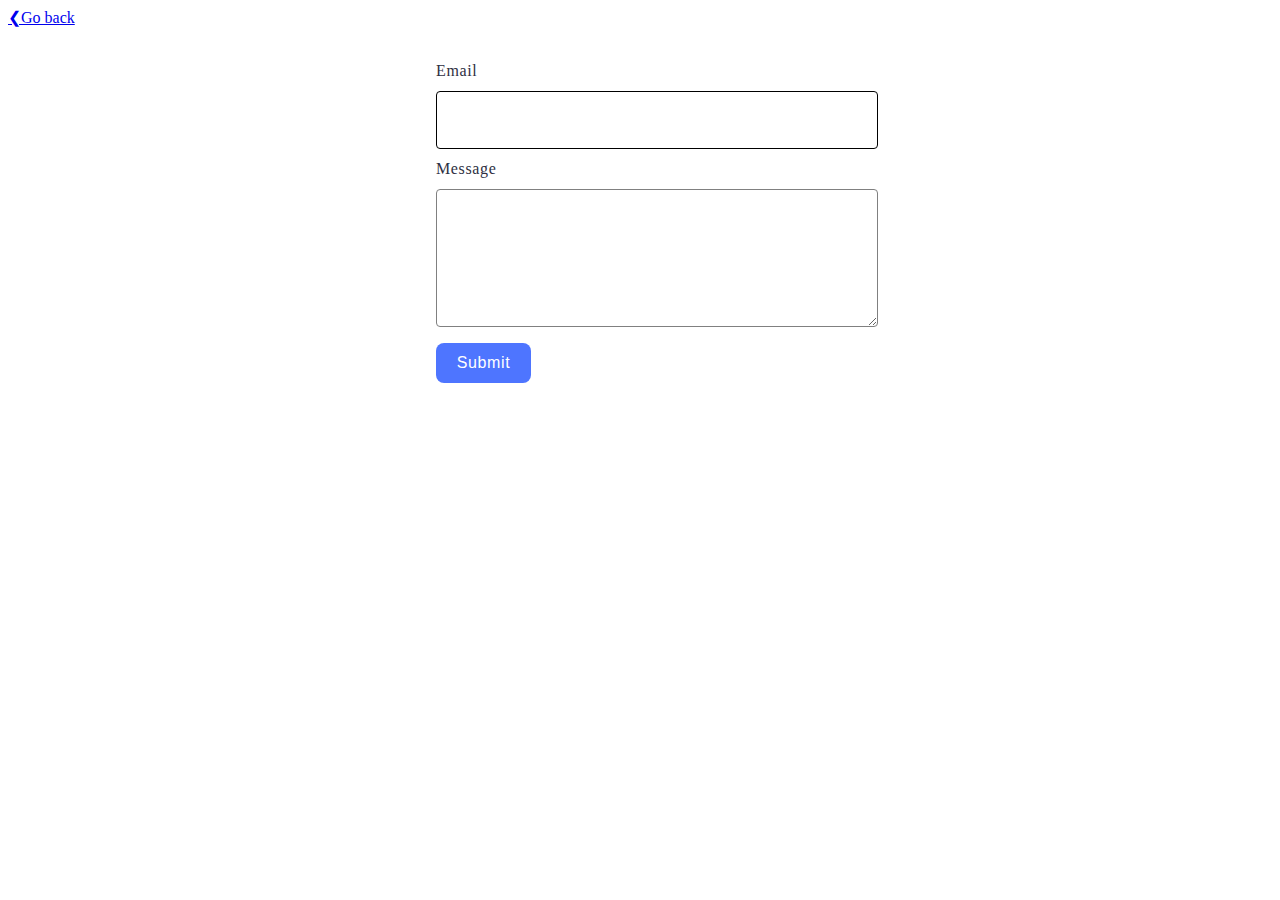
<file: src/2-form.html>
<!DOCTYPE html>
<html lang="en">

<head>
    <meta charset="UTF-8" />
    <link rel="icon" type="image/svg+xml" href="/vite.svg" />
    <meta name="viewport" content="width=device-width, initial-scale=1.0" />
    <title>form</title>
    <link rel="stylesheet" href="./css/2-form.css" />
    <script type="module" src="./js/2-form.js"></script>
</head>

<body>
    <a href="./index.html">❮Go back</a>
    <form class="feedback-form" autocomplete="off">
        <label>
            Email
            <input type="email" name="email" autofocus />
        </label>
        <label>
            Message
            <textarea name="message" rows="8"></textarea>
        </label>
        <button type="submit">Submit</button>
    </form>
</body>

</html>
</file>
<file: src/css/2-form.css>
.feedback-form {
    display: flex;
    flex-direction: column;
    padding: 24px;
    width: 408px;
    background-color: #ffffff;
    margin-left: auto;
    margin-right: auto;
}

label {
    display: block;
    margin-top: 8px;
    font-weight: 400;
    font-size: 16px;
    line-height: 1.5;
    letter-spacing: 0.04em;
    color: #2e2f42;
}

input {
    display: block;
    margin-top: 8px;
    width: 100%;
    border: 1px solid #808080;
    border-radius: 4px;
    height: 40px;
    outline: transparent;
    padding: 8px 16px;
}

textarea {
    display: block;
    margin-top: 8px;
    width: 100%;
    border: 1px solid #808080;
    border-radius: 4px;
    height: auto;
    outline: transparent;
    padding: 8px 16px;
}

input:hover,
input:focus,
textarea:hover,
textarea:focus {
    border-color: #000000;
}

button {
    margin-top: 16px;
    font-weight: 500;
    font-size: 16px;
    line-height: 1.5;
    letter-spacing: 0.04em;
    color: #fff;
    border-radius: 8px;
    border-style: none;
    padding: 8px 16px;
    width: 95px;
    height: 40px;
    background-color: #4e75ff;
}

button:hover,
button:focus {
    background-color: #6c8cff;
}
</file>
